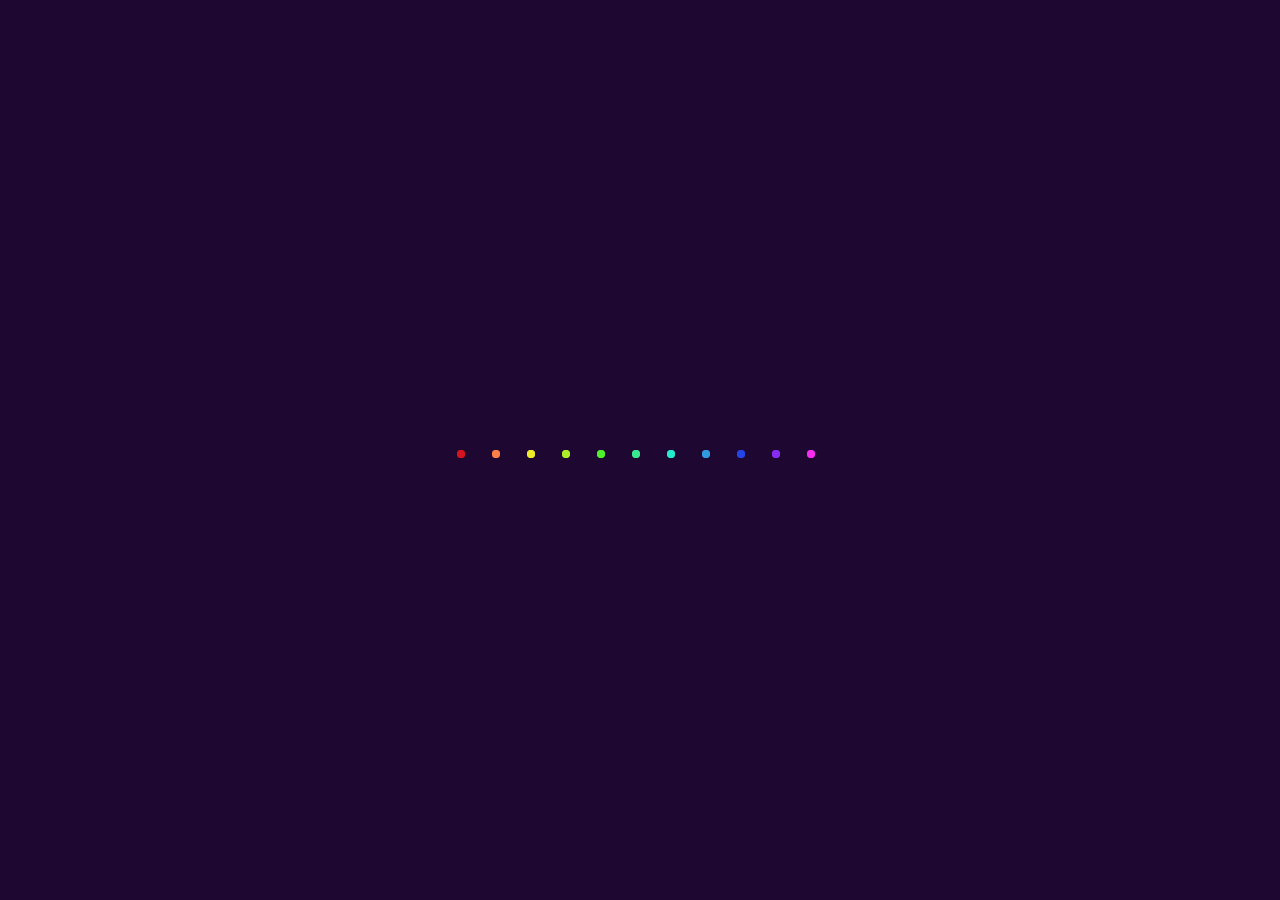
<file: index.html>
<html>
    <head>
        <link href="root.css" rel="stylesheet" type="text/css" />
    </head>
    <body>
        <div class="wrapper">
            <div class="line line1">
                <span class="circle circle-top"></span>
                <div class="dotted">
                    <span class="dot dot-top"></span>
                    <span class="dot dot-middle-top"></span>
                    <span class="dot dot-middle-bottom"></span>
                    <span class="dot dot-bottom"></span>
                </div>
                <span class="circle circle-bottom"></span>
            </div>
            <div class="line line2">
                <span class="circle circle-top"></span>
                <div class="dotted">
                    <span class="dot dot-top"></span>
                    <span class="dot dot-middle-top"></span>
                    <span class="dot dot-middle-bottom"></span>
                    <span class="dot dot-bottom"></span>
                </div>
                <span class="circle circle-bottom"></span>
            </div>
            <div class="line line3">
                <span class="circle circle-top"></span>
                <div class="dotted">
                    <span class="dot dot-top"></span>
                    <span class="dot dot-middle-top"></span>
                    <span class="dot dot-middle-bottom"></span>
                    <span class="dot dot-bottom"></span>
                </div>
                <span class="circle circle-bottom"></span>
            </div>
            <div class="line line4">
                <span class="circle circle-top"></span>
                <div class="dotted">
                    <span class="dot dot-top"></span>
                    <span class="dot dot-middle-top"></span>
                    <span class="dot dot-middle-bottom"></span>
                    <span class="dot dot-bottom"></span>
                </div>
                <span class="circle circle-bottom"></span>
            </div>
            <div class="line line5">
                <span class="circle circle-top"></span>
                <div class="dotted">
                    <span class="dot dot-top"></span>
                    <span class="dot dot-middle-top"></span>
                    <span class="dot dot-middle-bottom"></span>
                    <span class="dot dot-bottom"></span>
                </div>
                <span class="circle circle-bottom"></span>
            </div>
            <div class="line line6">
                <span class="circle circle-top"></span>
                <div class="dotted">
                    <span class="dot dot-top"></span>
                    <span class="dot dot-middle-top"></span>
                    <span class="dot dot-middle-bottom"></span>
                    <span class="dot dot-bottom"></span>
                </div>
                <span class="circle circle-bottom"></span>
            </div>
            <div class="line line7">
                <span class="circle circle-top"></span>
                <div class="dotted">
                    <span class="dot dot-top"></span>
                    <span class="dot dot-middle-top"></span>
                    <span class="dot dot-middle-bottom"></span>
                    <span class="dot dot-bottom"></span>
                </div>
                <span class="circle circle-bottom"></span>
            </div>
            <div class="line line8">
                <span class="circle circle-top"></span>
                <div class="dotted">
                    <span class="dot dot-top"></span>
                    <span class="dot dot-middle-top"></span>
                    <span class="dot dot-middle-bottom"></span>
                    <span class="dot dot-bottom"></span>
                </div>
                <span class="circle circle-bottom"></span>
            </div>
            <div class="line line9">
                <span class="circle circle-top"></span>
                <div class="dotted">
                    <span class="dot dot-top"></span>
                    <span class="dot dot-middle-top"></span>
                    <span class="dot dot-middle-bottom"></span>
                    <span class="dot dot-bottom"></span>
                </div>
                <span class="circle circle-bottom"></span>
            </div>
            <div class="line line10">
                <span class="circle circle-top"></span>
                <div class="dotted">
                    <span class="dot dot-top"></span>
                    <span class="dot dot-middle-top"></span>
                    <span class="dot dot-middle-bottom"></span>
                    <span class="dot dot-bottom"></span>
                </div>
                <span class="circle circle-bottom"></span>
            </div>
            <div class="line line11">
                <span class="circle circle-top"></span>
                <div class="dotted">
                    <span class="dot dot-top"></span>
                    <span class="dot dot-middle-top"></span>
                    <span class="dot dot-middle-bottom"></span>
                    <span class="dot dot-bottom"></span>
                </div>
                <span class="circle circle-bottom"></span>
            </div>
        </div>
    </body>
</html>
</file>
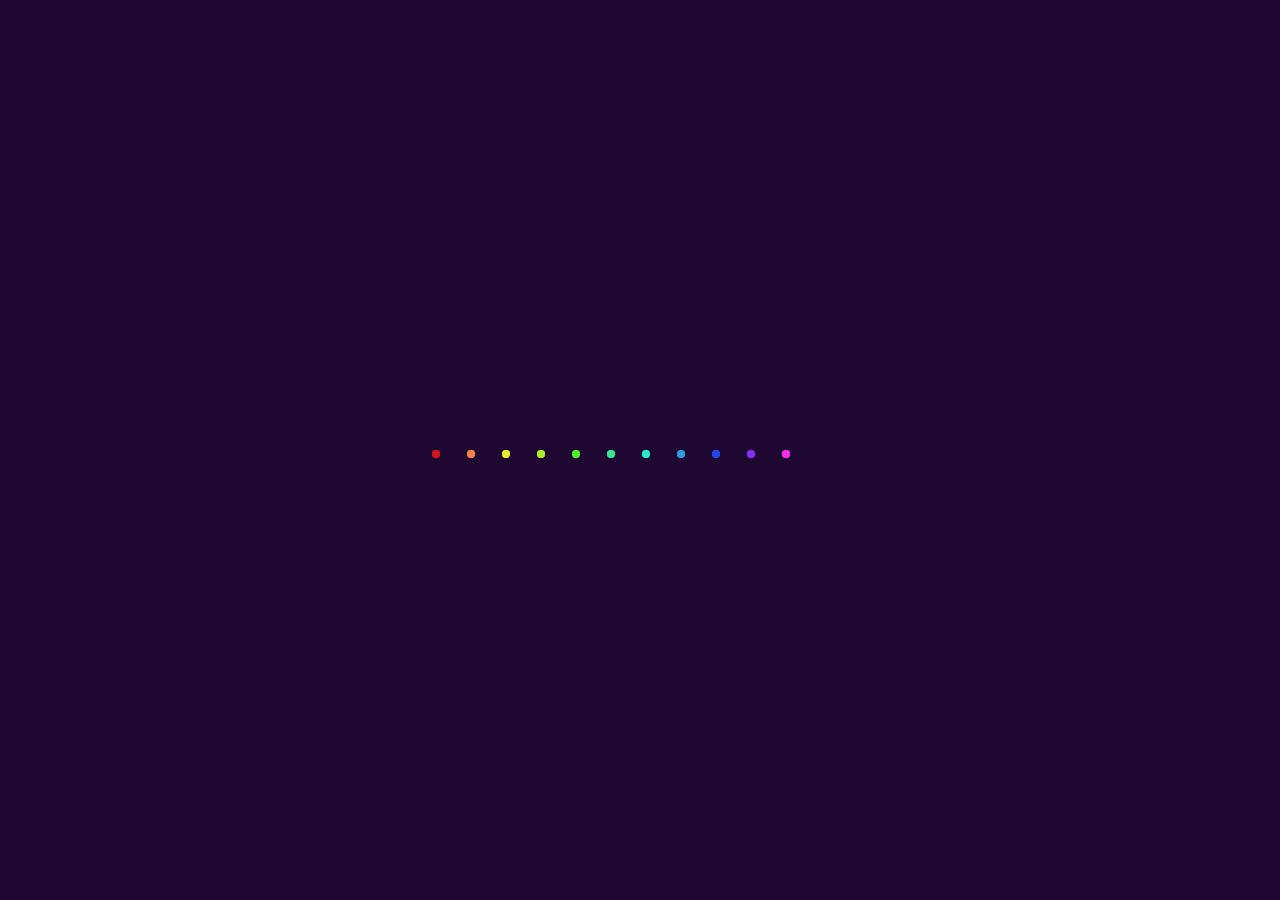
<file: html/index.html>
<html>
    <head>
        <link href="index.css" rel="stylesheet" type="text/css" />
    </head>
    <body>
        <div class="wrapper">
            <div class="line line1">
                <span class="circle circle-top"></span>
                <div class="dotted">
                    <span class="dot dot-top"></span>
                    <span class="dot dot-middle-top"></span>
                    <span class="dot dot-middle-bottom"></span>
                    <span class="dot dot-bottom"></span>
                </div>
                <span class="circle circle-bottom"></span>
            </div>
            <div class="line line2">
                <span class="circle circle-top"></span>
                <div class="dotted">
                    <span class="dot dot-top"></span>
                    <span class="dot dot-middle-top"></span>
                    <span class="dot dot-middle-bottom"></span>
                    <span class="dot dot-bottom"></span>
                </div>
                <span class="circle circle-bottom"></span>
            </div>
            <div class="line line3">
                <span class="circle circle-top"></span>
                <div class="dotted">
                    <span class="dot dot-top"></span>
                    <span class="dot dot-middle-top"></span>
                    <span class="dot dot-middle-bottom"></span>
                    <span class="dot dot-bottom"></span>
                </div>
                <span class="circle circle-bottom"></span>
            </div>
            <div class="line line4">
                <span class="circle circle-top"></span>
                <div class="dotted">
                    <span class="dot dot-top"></span>
                    <span class="dot dot-middle-top"></span>
                    <span class="dot dot-middle-bottom"></span>
                    <span class="dot dot-bottom"></span>
                </div>
                <span class="circle circle-bottom"></span>
            </div>
            <div class="line line5">
                <span class="circle circle-top"></span>
                <div class="dotted">
                    <span class="dot dot-top"></span>
                    <span class="dot dot-middle-top"></span>
                    <span class="dot dot-middle-bottom"></span>
                    <span class="dot dot-bottom"></span>
                </div>
                <span class="circle circle-bottom"></span>
            </div>
            <div class="line line6">
                <span class="circle circle-top"></span>
                <div class="dotted">
                    <span class="dot dot-top"></span>
                    <span class="dot dot-middle-top"></span>
                    <span class="dot dot-middle-bottom"></span>
                    <span class="dot dot-bottom"></span>
                </div>
                <span class="circle circle-bottom"></span>
            </div>
            <div class="line line7">
                <span class="circle circle-top"></span>
                <div class="dotted">
                    <span class="dot dot-top"></span>
                    <span class="dot dot-middle-top"></span>
                    <span class="dot dot-middle-bottom"></span>
                    <span class="dot dot-bottom"></span>
                </div>
                <span class="circle circle-bottom"></span>
            </div>
            <div class="line line8">
                <span class="circle circle-top"></span>
                <div class="dotted">
                    <span class="dot dot-top"></span>
                    <span class="dot dot-middle-top"></span>
                    <span class="dot dot-middle-bottom"></span>
                    <span class="dot dot-bottom"></span>
                </div>
                <span class="circle circle-bottom"></span>
            </div>
            <div class="line line9">
                <span class="circle circle-top"></span>
                <div class="dotted">
                    <span class="dot dot-top"></span>
                    <span class="dot dot-middle-top"></span>
                    <span class="dot dot-middle-bottom"></span>
                    <span class="dot dot-bottom"></span>
                </div>
                <span class="circle circle-bottom"></span>
            </div>
            <div class="line line10">
                <span class="circle circle-top"></span>
                <div class="dotted">
                    <span class="dot dot-top"></span>
                    <span class="dot dot-middle-top"></span>
                    <span class="dot dot-middle-bottom"></span>
                    <span class="dot dot-bottom"></span>
                </div>
                <span class="circle circle-bottom"></span>
            </div>
            <div class="line line11">
                <span class="circle circle-top"></span>
                <div class="dotted">
                    <span class="dot dot-top"></span>
                    <span class="dot dot-middle-top"></span>
                    <span class="dot dot-middle-bottom"></span>
                    <span class="dot dot-bottom"></span>
                </div>
                <span class="circle circle-bottom"></span>
            </div>
        </div>
    </body>
</html>
</file>
<file: root.css>
body{
    background-color: #1E0731;
}

.wrapper{
    position: absolute;
    top: 50%;
    left: 50%;
    margin-top: 0;
    margin-left: -180px;
    width: 100px;
    height: 100px;
}

.line{
    position: absolute;
    top: 0px;
    width: 2px;
    height: 8px;
    background-color: red;
}

.circle{
    position: absolute;
    display: block;
    width: 8px;
    height: 8px;
    border-radius: 50%;
    background-color: blue;
}
.circle-top{
    top: 0px;
    left: -3.5px;
}
.circle-bottom{
    bottom: 0px;
    left: -3.5px;
}

.dot{
    position: absolute;
    display: block;
    width: 4px;
    height: 4px;
    border-radius: 50%;
    left: -1.5px;
}

.line1{
    margin-left: 0px;
    background-color: #2410CB;
    -webkit-animation: line 2s cubic-bezier(0.250, 0, 0.705, 1) infinite;
    animation: line 2s cubic-bezier(0.250, 0, 0.705, 1) infinite;
}
.line1 > span{
    background-color: #D4141E;
}
.line1 > .dotted > .dot{
    background-color: #D4141E;
}
.line1 > .dotted > .dot-top{
    top: 0px;
    -webkit-animation: dot-top 2s cubic-bezier(0.250, 0, 0.705, 1) infinite;
    animation: dot-top 2s cubic-bezier(0.250, 0, 0.705, 1) infinite;
}
.line1 > .dotted > .dot-bottom{
    bottom: 0px;
    -webkit-animation: dot-bottom 2s cubic-bezier(0.250, 0, 0.705, 1) infinite;
    animation: dot-bottom 2s cubic-bezier(0.250, 0, 0.705, 1) infinite;
}
.line1 > .dotted > .dot-middle-top{
    top: 0px;
    -webkit-animation: dot-middle-top 2s cubic-bezier(0.250, 0, 0.705, 1) infinite;
    animation: dot-middle-top 2s cubic-bezier(0.250, 0, 0.705, 1) infinite;
}
.line1 > .dotted > .dot-middle-bottom{
    bottom: 0px;
    -webkit-animation: dot-middle-bottom 2s cubic-bezier(0.250, 0, 0.705, 1) infinite;
    animation: dot-middle-bottom 2s cubic-bezier(0.250, 0, 0.705, 1) infinite;
}

.line2{
    margin-left: 35px;
    background-color: #852DF4;
    -webkit-animation: line 2s cubic-bezier(0.250, 0, 0.705, 1) .05s infinite;
    animation: line 2s cubic-bezier(0.250, 0, 0.705, 1) .05s infinite;
}
.line2 > span{
    background-color: #FC7E48;
}
.line2 > .dotted > .dot{
    background-color: #FC7E48;
}
.line2 > .dotted > .dot-top{
    top: 0px;
    -webkit-animation: dot-top 2s cubic-bezier(0.250, 0, 0.705, 1) .05s infinite;
    animation: dot-top 2s cubic-bezier(0.250, 0, 0.705, 1) .05s infinite;
}
.line2 > .dotted > .dot-bottom{
    bottom: 0px;
    -webkit-animation: dot-bottom 2s cubic-bezier(0.250, 0, 0.705, 1) .05s infinite;
    animation: dot-bottom 2s cubic-bezier(0.250, 0, 0.705, 1) .05s infinite;
}
.line2 > .dotted > .dot-middle-top{
    top: 0px;
    -webkit-animation: dot-middle-top 2s cubic-bezier(0.250, 0, 0.705, 1) .05s infinite;
    animation: dot-middle-top 2s cubic-bezier(0.250, 0, 0.705, 1) .05s infinite;
}
.line2 > .dotted > .dot-middle-bottom{
    bottom: 0px;
    -webkit-animation: dot-middle-bottom 2s cubic-bezier(0.250, 0, 0.705, 1) .05s infinite;
    animation: dot-middle-bottom 2s cubic-bezier(0.250, 0, 0.705, 1) .05s infinite;
}

.line3{
    margin-left: 70px;
    background-color: #F42DF1;
    -webkit-animation: line 2s cubic-bezier(0.250, 0, 0.705, 1) .1s infinite;
    animation: line 2s cubic-bezier(0.250, 0, 0.705, 1) .1s infinite;
}
.line3 > span{
    background-color: #EDEB29;
}
.line3 > .dotted > .dot{
    background-color: #EDEB29;
}
.line3 > .dotted > .dot-top{
    top: 0px;
    -webkit-animation: dot-top 2s cubic-bezier(0.250, 0, 0.705, 1) .1s infinite;
    animation: dot-top 2s cubic-bezier(0.250, 0, 0.705, 1) .1s infinite;
}
.line3 > .dotted > .dot-bottom{
    bottom: 0px;
    -webkit-animation: dot-bottom 2s cubic-bezier(0.250, 0, 0.705, 1) .1s infinite;
    animation: dot-bottom 2s cubic-bezier(0.250, 0, 0.705, 1) .1s infinite;
}
.line3 > .dotted > .dot-middle-top{
    top: 0px;
    -webkit-animation: dot-middle-top 2s cubic-bezier(0.250, 0, 0.705, 1) .1s infinite;
    animation: dot-middle-top 2s cubic-bezier(0.250, 0, 0.705, 1) .1s infinite;
}
.line3 > .dotted > .dot-middle-bottom{
    bottom: 0px;
    -webkit-animation: dot-middle-bottom 2s cubic-bezier(0.250, 0, 0.705, 1) .1s infinite;
    animation: dot-middle-bottom 2s cubic-bezier(0.250, 0, 0.705, 1) .1s infinite;
}

.line4{
    margin-left: 105px;
    background-color: #F91396;
    -webkit-animation: line 2s cubic-bezier(0.250, 0, 0.705, 1) .15s infinite;
    animation: line 2s cubic-bezier(0.250, 0, 0.705, 1) .15s infinite;
}
.line4 > span{
    background-color: #ACED29;
}
.line4 > .dotted > .dot{
    background-color: #ACED29;
}
.line4 > .dotted > .dot-top{
    top: 0px;
    -webkit-animation: dot-top 2s cubic-bezier(0.250, 0, 0.705, 1) .15s infinite;
    animation: dot-top 2s cubic-bezier(0.250, 0, 0.705, 1) .15s infinite;
}
.line4 > .dotted > .dot-bottom{
    bottom: 0px;
    -webkit-animation: dot-bottom 2s cubic-bezier(0.250, 0, 0.705, 1) .15s infinite;
    animation: dot-bottom 2s cubic-bezier(0.250, 0, 0.705, 1) .15s infinite;
}
.line4 > .dotted > .dot-middle-top{
    top: 0px;
    -webkit-animation: dot-middle-top 2s cubic-bezier(0.250, 0, 0.705, 1) .15s infinite;
    animation: dot-middle-top 2s cubic-bezier(0.250, 0, 0.705, 1) .15s infinite;
}
.line4 > .dotted > .dot-middle-bottom{
    bottom: 0px;
    -webkit-animation: dot-middle-bottom 2s cubic-bezier(0.250, 0, 0.705, 1) .15s infinite;
    animation: dot-middle-bottom 2s cubic-bezier(0.250, 0, 0.705, 1) .15s infinite;
}

.line5{
    margin-left: 140px;
    background-color: #D4141E;
    -webkit-animation: line 2s cubic-bezier(0.250, 0, 0.705, 1) .2s infinite;
    animation: line 2s cubic-bezier(0.250, 0, 0.705, 1) .2s infinite;
}
.line5 > span{
    background-color: #4EF02B;
}
.line5 > .dotted > .dot{
    background-color: #4EF02B;
}
.line5 > .dotted > .dot-top{
    top: 0px;
    -webkit-animation: dot-top 2s cubic-bezier(0.250, 0, 0.705, 1) .2s infinite;
    animation: dot-top 2s cubic-bezier(0.250, 0, 0.705, 1) .2s infinite;
}
.line5 > .dotted > .dot-bottom{
    bottom: 0px;
    -webkit-animation: dot-bottom 2s cubic-bezier(0.250, 0, 0.705, 1) .2s infinite;
    animation: dot-bottom 2s cubic-bezier(0.250, 0, 0.705, 1) .2s infinite;
}
.line5 > .dotted > .dot-middle-top{
    top: 0px;
    -webkit-animation: dot-middle-top 2s cubic-bezier(0.250, 0, 0.705, 1) .2s infinite;
    animation: dot-middle-top 2s cubic-bezier(0.250, 0, 0.705, 1) .2s infinite;
}
.line5 > .dotted > .dot-middle-bottom{
    bottom: 0px;
    -webkit-animation: dot-middle-bottom 2s cubic-bezier(0.250, 0, 0.705, 1) .2s infinite;
    animation: dot-middle-bottom 2s cubic-bezier(0.250, 0, 0.705, 1) .2s infinite;
}

.line6{
    margin-left: 175px;
    background-color: #FC7E48;
    -webkit-animation: line 2s cubic-bezier(0.250, 0, 0.705, 1) .25s infinite;
    animation: line 2s cubic-bezier(0.250, 0, 0.705, 1) .25s infinite;
}
.line6 > span{
    background-color: #38E790;
}
.line6 > .dotted > .dot{
    background-color: #38E790;
}
.line6 > .dotted > .dot-top{
    top: 0px;
    -webkit-animation: dot-top 2s cubic-bezier(0.250, 0, 0.705, 1) .25s infinite;
    animation: dot-top 2s cubic-bezier(0.250, 0, 0.705, 1) .25s infinite;
}
.line6 > .dotted > .dot-bottom{
    bottom: 0px;
    -webkit-animation: dot-bottom 2s cubic-bezier(0.250, 0, 0.705, 1) .25s infinite;
    animation: dot-bottom 2s cubic-bezier(0.250, 0, 0.705, 1) .25s infinite;
}
.line6 > .dotted > .dot-middle-top{
    top: 0px;
    -webkit-animation: dot-middle-top 2s cubic-bezier(0.250, 0, 0.705, 1) .25s infinite;
    animation: dot-middle-top 2s cubic-bezier(0.250, 0, 0.705, 1) .25s infinite;
}
.line6 > .dotted > .dot-middle-bottom{
    bottom: 0px;
    -webkit-animation: dot-middle-bottom 2s cubic-bezier(0.250, 0, 0.705, 1) .25s infinite;
    animation: dot-middle-bottom 2s cubic-bezier(0.250, 0, 0.705, 1) .25s infinite;
}

.line7{
    margin-left: 210px;
    background-color: #EDEB29;
    -webkit-animation: line 2s cubic-bezier(0.250, 0, 0.705, 1) .3s infinite;
    animation: line 2s cubic-bezier(0.250, 0, 0.705, 1) .3s infinite;
}
.line7 > span{
    background-color: #25EACC;
}
.line7 > .dotted > .dot{
    background-color: #25EACC;
}
.line7 > .dotted > .dot-top{
    top: 0px;
    -webkit-animation: dot-top 2s cubic-bezier(0.250, 0, 0.705, 1) .3s infinite;
    animation: dot-top 2s cubic-bezier(0.250, 0, 0.705, 1) .3s infinite;
}
.line7 > .dotted > .dot-bottom{
    bottom: 0px;
    -webkit-animation: dot-bottom 2s cubic-bezier(0.250, 0, 0.705, 1) .3s infinite;
    animation: dot-bottom 2s cubic-bezier(0.250, 0, 0.705, 1) .3s infinite;
}
.line7 > .dotted > .dot-middle-top{
    top: 0px;
    -webkit-animation: dot-middle-top 2s cubic-bezier(0.250, 0, 0.705, 1) .3s infinite;
    animation: dot-middle-top 2s cubic-bezier(0.250, 0, 0.705, 1) .3s infinite;
}
.line7 > .dotted > .dot-middle-bottom{
    bottom: 0px;
    -webkit-animation: dot-middle-bottom 2s cubic-bezier(0.250, 0, 0.705, 1) .3s infinite;
    animation: dot-middle-bottom 2s cubic-bezier(0.250, 0, 0.705, 1) .3s infinite;
}

.line8{
    margin-left: 245px;
    background-color: #ACED29;
    -webkit-animation: line 2s cubic-bezier(0.250, 0, 0.705, 1) .35s infinite;
    animation: line 2s cubic-bezier(0.250, 0, 0.705, 1) .35s infinite;
}
.line8 > span{
    background-color: #309CDF;
}
.line8 > .dotted > .dot{
    background-color: #309CDF;
}
.line8 > .dotted > .dot-top{
    top: 0px;
    -webkit-animation: dot-top 2s cubic-bezier(0.250, 0, 0.705, 1) .35s infinite;
    animation: dot-top 2s cubic-bezier(0.250, 0, 0.705, 1) .35s infinite;
}
.line8 > .dotted > .dot-bottom{
    bottom: 0px;
    -webkit-animation: dot-bottom 2s cubic-bezier(0.250, 0, 0.705, 1) .35s infinite;
    animation: dot-bottom 2s cubic-bezier(0.250, 0, 0.705, 1) .35s infinite;
}
.line8 > .dotted > .dot-middle-top{
    top: 0px;
    -webkit-animation: dot-middle-top 2s cubic-bezier(0.250, 0, 0.705, 1) .35s infinite;
    animation: dot-middle-top 2s cubic-bezier(0.250, 0, 0.705, 1) .35s infinite;
}
.line8 > .dotted > .dot-middle-bottom{
    bottom: 0px;
    -webkit-animation: dot-middle-bottom 2s cubic-bezier(0.250, 0, 0.705, 1) .35s infinite;
    animation: dot-middle-bottom 2s cubic-bezier(0.250, 0, 0.705, 1) .35s infinite;
}

.line9{
    margin-left: 280px;
    background-color: #4EF02B;
    -webkit-animation: line 2s cubic-bezier(0.250, 0, 0.705, 1) .4s infinite;
    animation: line 2s cubic-bezier(0.250, 0, 0.705, 1) .4s infinite;
}
.line9 > span{
    background-color: #2544E7;
}
.line9 > .dotted > .dot{
    background-color: #2544E7;
}
.line9 > .dotted > .dot-top{
    top: 0px;
    -webkit-animation: dot-top 2s cubic-bezier(0.250, 0, 0.705, 1) .4s infinite;
    animation: dot-top 2s cubic-bezier(0.250, 0, 0.705, 1) .4s infinite;
}
.line9 > .dotted > .dot-bottom{
    bottom: 0px;
    -webkit-animation: dot-bottom 2s cubic-bezier(0.250, 0, 0.705, 1) .4s infinite;
    animation: dot-bottom 2s cubic-bezier(0.250, 0, 0.705, 1) .4s infinite;
}
.line9 > .dotted > .dot-middle-top{
    top: 0px;
    -webkit-animation: dot-middle-top 2s cubic-bezier(0.250, 0, 0.705, 1) .4s infinite;
    animation: dot-middle-top 2s cubic-bezier(0.250, 0, 0.705, 1) .4s infinite;
}
.line9 > .dotted > .dot-middle-bottom{
    bottom: 0px;
    -webkit-animation: dot-middle-bottom 2s cubic-bezier(0.250, 0, 0.705, 1) .4s infinite;
    animation: dot-middle-bottom 2s cubic-bezier(0.250, 0, 0.705, 1) .4s infinite;
}

.line10{
    margin-left: 315px;
    background-color: #38E790;
    -webkit-animation: line 2s cubic-bezier(0.250, 0, 0.705, 1) .45s infinite;
    animation: line 2s cubic-bezier(0.250, 0, 0.705, 1) .45s infinite;
}
.line10 > span{
    background-color: #852DF4;
}
.line10 > .dotted > .dot{
    background-color: #852DF4;
}
.line10 > .dotted > .dot-top{
    top: 0px;
    -webkit-animation: dot-top 2s cubic-bezier(0.250, 0, 0.705, 1) .45s infinite;
    animation: dot-top 2s cubic-bezier(0.250, 0, 0.705, 1) .45s infinite;
}
.line10 > .dotted > .dot-bottom{
    bottom: 0px;
    -webkit-animation: dot-bottom 2s cubic-bezier(0.250, 0, 0.705, 1) .45s infinite;
    animation: dot-bottom 2s cubic-bezier(0.250, 0, 0.705, 1) .45s infinite;
}
.line10 > .dotted > .dot-middle-top{
    top: 0px;
    -webkit-animation: dot-middle-top 2s cubic-bezier(0.250, 0, 0.705, 1) .45s infinite;
    animation: dot-middle-top 2s cubic-bezier(0.250, 0, 0.705, 1) .45s infinite;
}
.line10 > .dotted > .dot-middle-bottom{
    bottom: 0px;
    -webkit-animation: dot-middle-bottom 2s cubic-bezier(0.250, 0, 0.705, 1) .45s infinite;
    animation: dot-middle-bottom 2s cubic-bezier(0.250, 0, 0.705, 1) .45s infinite;
}

.line11{
    margin-left: 350px;
    background-color: #25EACC;
    -webkit-animation: line 2s cubic-bezier(0.250, 0, 0.705, 1) .5s infinite;
    animation: line 2s cubic-bezier(0.250, 0, 0.705, 1) .5s infinite;
}
.line11 > span{
    background-color: #F42DF1;
}
.line11 > .dotted > .dot{
    background-color: #F42DF1;
}
.line11 > .dotted > .dot-top{
    top: 0px;
    -webkit-animation: dot-top 2s cubic-bezier(0.250, 0, 0.705, 1) .5s infinite;
    animation: dot-top 2s cubic-bezier(0.250, 0, 0.705, 1) .5s infinite;

}
.line11 > .dotted > .dot-bottom{
    bottom: 0px;
    -webkit-animation: dot-bottom 2s cubic-bezier(0.250, 0, 0.705, 1) .5s infinite;
    animation: dot-bottom 2s cubic-bezier(0.250, 0, 0.705, 1) .5s infinite;
}
.line11 > .dotted > .dot-middle-top{
    top: 0px;
    -webkit-animation: dot-middle-top 2s cubic-bezier(0.250, 0, 0.705, 1) .5s infinite;
    animation: dot-middle-top 2s cubic-bezier(0.250, 0, 0.705, 1) .5s infinite;
}
.line11 > .dotted > .dot-middle-bottom{
    bottom: 0px;
    -webkit-animation: dot-middle-bottom 2s cubic-bezier(0.250, 0, 0.705, 1) .5s infinite;
    animation: dot-middle-bottom 2s cubic-bezier(0.250, 0, 0.705, 1) .5s infinite;
}

@-webkit-keyframes line{
    0%{height: 4px; top: 0px; left: 0px; -webkit-transform: rotate(-65deg)}
    10%{height: 220px; top: -110px; left: 15px;}
    45%{height: 200px; top: -100px; left: 25px;}
    70%{height: 8px; top: 0px; left: 25px; -webkit-transform: rotate(0deg);}
    100%{height: 8px; top: 0px; left: 15px; -webkit-transform: rotate(0deg);}
}
@-webkit-keyframes dot-top{
    0%{top: -30px}
    10%{top: -30px;}
    45%{top: -25px;}
    60%{top: 0px;}
    100%{top: 0px;}
}
@-webkit-keyframes dot-bottom{
    0%{bottom: -30px}
    10%{bottom: -30px;}
    45%{bottom: -25px;}
    60%{bottom: 0px;}
    100%{bottom: 0px;}
}
@-webkit-keyframes dot-middle-top{
    0%{}
    10%{}
    45%{top: 98px;}
    70%{top: -50px;}
    85%{top: 0px;}
    100%{top: 0px;}
}
@-webkit-keyframes dot-middle-bottom{
    0%{}
    10%{}
    45%{bottom: 98px;}
    70%{bottom: -50px;}
    85%{bottom: 0px;}
    100%{bottom: 0px;}
}

@keyframes line{
    0%{height: 4px; top: 0px; left: 0px; transform: rotate(-65deg)}
    10%{height: 220px; top: -110px; left: 15px;}
    45%{height: 200px; top: -100px; left: 25px;}
    70%{height: 8px; top: 0px; left: 25px; transform: rotate(0deg);}
    100%{height: 8px; top: 0px; left: 15px; transform: rotate(0deg);}
}
@keyframes dot-top{
    0%{top: -30px}
    10%{top: -30px;}
    45%{top: -25px;}
    60%{top: 0px;}
    100%{top: 0px;}
}
@keyframes dot-bottom{
    0%{bottom: -30px}
    10%{bottom: -30px;}
    45%{bottom: -25px;}
    60%{bottom: 0px;}
    100%{bottom: 0px;}
}
@keyframes dot-middle-top{
    0%{}
    10%{}
    45%{top: 78px;}
    70%{top: -50px;}
    85%{top: 0px;}
    100%{top: 0px;}
}
@keyframes dot-middle-bottom{
    0%{}
    10%{}
    45%{bottom: 78px;}
    70%{bottom: -50px;}
    85%{bottom: 0px;}
    100%{bottom: 0px;}
}
</file>
<file: html/index.css>
body{
    background-color: #1E0731;
}

.wrapper{
    position: absolute;
    top: 50%;
    left: 50%;
    margin-top: 0;
    margin-left: -205px;
    width: 100px;
    height: 100px;
}

.line{
    position: absolute;
    top: 0px;
    width: 2px;
    height: 8px;
    background-color: red;
}

.circle{
    position: absolute;
    display: block;
    width: 8px;
    height: 8px;
    border-radius: 50%;
    background-color: blue;
}
.circle-top{
    top: 0px;
    left: -3.5px;
}
.circle-bottom{
    bottom: 0px;
    left: -3.5px;
}

.dot{
    position: absolute;
    display: block;
    width: 4px;
    height: 4px;
    border-radius: 50%;
    left: -1.5px;
}

.line1{
    margin-left: 0px;
    background-color: #2410CB;
    -webkit-animation: line 2s cubic-bezier(0.250, 0, 0.705, 1) infinite;
    animation: line 2s cubic-bezier(0.250, 0, 0.705, 1) infinite;
}
.line1 > span{
    background-color: #D4141E;
}
.line1 > .dotted > .dot{
    background-color: #D4141E;
}
.line1 > .dotted > .dot-top{
    top: 0px;
    -webkit-animation: dot-top 2s cubic-bezier(0.250, 0, 0.705, 1) infinite;
    animation: dot-top 2s cubic-bezier(0.250, 0, 0.705, 1) infinite;
}
.line1 > .dotted > .dot-bottom{
    bottom: 0px;
    -webkit-animation: dot-bottom 2s cubic-bezier(0.250, 0, 0.705, 1) infinite;
    animation: dot-bottom 2s cubic-bezier(0.250, 0, 0.705, 1) infinite;
}
.line1 > .dotted > .dot-middle-top{
    top: 0px;
    -webkit-animation: dot-middle-top 2s cubic-bezier(0.250, 0, 0.705, 1) infinite;
    animation: dot-middle-top 2s cubic-bezier(0.250, 0, 0.705, 1) infinite;
}
.line1 > .dotted > .dot-middle-bottom{
    bottom: 0px;
    -webkit-animation: dot-middle-bottom 2s cubic-bezier(0.250, 0, 0.705, 1) infinite;
    animation: dot-middle-bottom 2s cubic-bezier(0.250, 0, 0.705, 1) infinite;
}

.line2{
    margin-left: 35px;
    background-color: #852DF4;
    -webkit-animation: line 2s cubic-bezier(0.250, 0, 0.705, 1) .05s infinite;
    animation: line 2s cubic-bezier(0.250, 0, 0.705, 1) .05s infinite;
}
.line2 > span{
    background-color: #FC7E48;
}
.line2 > .dotted > .dot{
    background-color: #FC7E48;
}
.line2 > .dotted > .dot-top{
    top: 0px;
    -webkit-animation: dot-top 2s cubic-bezier(0.250, 0, 0.705, 1) .05s infinite;
    animation: dot-top 2s cubic-bezier(0.250, 0, 0.705, 1) .05s infinite;
}
.line2 > .dotted > .dot-bottom{
    bottom: 0px;
    -webkit-animation: dot-bottom 2s cubic-bezier(0.250, 0, 0.705, 1) .05s infinite;
    animation: dot-bottom 2s cubic-bezier(0.250, 0, 0.705, 1) .05s infinite;
}
.line2 > .dotted > .dot-middle-top{
    top: 0px;
    -webkit-animation: dot-middle-top 2s cubic-bezier(0.250, 0, 0.705, 1) .05s infinite;
    animation: dot-middle-top 2s cubic-bezier(0.250, 0, 0.705, 1) .05s infinite;
}
.line2 > .dotted > .dot-middle-bottom{
    bottom: 0px;
    -webkit-animation: dot-middle-bottom 2s cubic-bezier(0.250, 0, 0.705, 1) .05s infinite;
    animation: dot-middle-bottom 2s cubic-bezier(0.250, 0, 0.705, 1) .05s infinite;
}

.line3{
    margin-left: 70px;
    background-color: #F42DF1;
    -webkit-animation: line 2s cubic-bezier(0.250, 0, 0.705, 1) .1s infinite;
    animation: line 2s cubic-bezier(0.250, 0, 0.705, 1) .1s infinite;
}
.line3 > span{
    background-color: #EDEB29;
}
.line3 > .dotted > .dot{
    background-color: #EDEB29;
}
.line3 > .dotted > .dot-top{
    top: 0px;
    -webkit-animation: dot-top 2s cubic-bezier(0.250, 0, 0.705, 1) .1s infinite;
    animation: dot-top 2s cubic-bezier(0.250, 0, 0.705, 1) .1s infinite;
}
.line3 > .dotted > .dot-bottom{
    bottom: 0px;
    -webkit-animation: dot-bottom 2s cubic-bezier(0.250, 0, 0.705, 1) .1s infinite;
    animation: dot-bottom 2s cubic-bezier(0.250, 0, 0.705, 1) .1s infinite;
}
.line3 > .dotted > .dot-middle-top{
    top: 0px;
    -webkit-animation: dot-middle-top 2s cubic-bezier(0.250, 0, 0.705, 1) .1s infinite;
    animation: dot-middle-top 2s cubic-bezier(0.250, 0, 0.705, 1) .1s infinite;
}
.line3 > .dotted > .dot-middle-bottom{
    bottom: 0px;
    -webkit-animation: dot-middle-bottom 2s cubic-bezier(0.250, 0, 0.705, 1) .1s infinite;
    animation: dot-middle-bottom 2s cubic-bezier(0.250, 0, 0.705, 1) .1s infinite;
}

.line4{
    margin-left: 105px;
    background-color: #F91396;
    -webkit-animation: line 2s cubic-bezier(0.250, 0, 0.705, 1) .15s infinite;
    animation: line 2s cubic-bezier(0.250, 0, 0.705, 1) .15s infinite;
}
.line4 > span{
    background-color: #ACED29;
}
.line4 > .dotted > .dot{
    background-color: #ACED29;
}
.line4 > .dotted > .dot-top{
    top: 0px;
    -webkit-animation: dot-top 2s cubic-bezier(0.250, 0, 0.705, 1) .15s infinite;
    animation: dot-top 2s cubic-bezier(0.250, 0, 0.705, 1) .15s infinite;
}
.line4 > .dotted > .dot-bottom{
    bottom: 0px;
    -webkit-animation: dot-bottom 2s cubic-bezier(0.250, 0, 0.705, 1) .15s infinite;
    animation: dot-bottom 2s cubic-bezier(0.250, 0, 0.705, 1) .15s infinite;
}
.line4 > .dotted > .dot-middle-top{
    top: 0px;
    -webkit-animation: dot-middle-top 2s cubic-bezier(0.250, 0, 0.705, 1) .15s infinite;
    animation: dot-middle-top 2s cubic-bezier(0.250, 0, 0.705, 1) .15s infinite;
}
.line4 > .dotted > .dot-middle-bottom{
    bottom: 0px;
    -webkit-animation: dot-middle-bottom 2s cubic-bezier(0.250, 0, 0.705, 1) .15s infinite;
    animation: dot-middle-bottom 2s cubic-bezier(0.250, 0, 0.705, 1) .15s infinite;
}

.line5{
    margin-left: 140px;
    background-color: #D4141E;
    -webkit-animation: line 2s cubic-bezier(0.250, 0, 0.705, 1) .2s infinite;
    animation: line 2s cubic-bezier(0.250, 0, 0.705, 1) .2s infinite;
}
.line5 > span{
    background-color: #4EF02B;
}
.line5 > .dotted > .dot{
    background-color: #4EF02B;
}
.line5 > .dotted > .dot-top{
    top: 0px;
    -webkit-animation: dot-top 2s cubic-bezier(0.250, 0, 0.705, 1) .2s infinite;
    animation: dot-top 2s cubic-bezier(0.250, 0, 0.705, 1) .2s infinite;
}
.line5 > .dotted > .dot-bottom{
    bottom: 0px;
    -webkit-animation: dot-bottom 2s cubic-bezier(0.250, 0, 0.705, 1) .2s infinite;
    animation: dot-bottom 2s cubic-bezier(0.250, 0, 0.705, 1) .2s infinite;
}
.line5 > .dotted > .dot-middle-top{
    top: 0px;
    -webkit-animation: dot-middle-top 2s cubic-bezier(0.250, 0, 0.705, 1) .2s infinite;
    animation: dot-middle-top 2s cubic-bezier(0.250, 0, 0.705, 1) .2s infinite;
}
.line5 > .dotted > .dot-middle-bottom{
    bottom: 0px;
    -webkit-animation: dot-middle-bottom 2s cubic-bezier(0.250, 0, 0.705, 1) .2s infinite;
    animation: dot-middle-bottom 2s cubic-bezier(0.250, 0, 0.705, 1) .2s infinite;
}

.line6{
    margin-left: 175px;
    background-color: #FC7E48;
    -webkit-animation: line 2s cubic-bezier(0.250, 0, 0.705, 1) .25s infinite;
    animation: line 2s cubic-bezier(0.250, 0, 0.705, 1) .25s infinite;
}
.line6 > span{
    background-color: #38E790;
}
.line6 > .dotted > .dot{
    background-color: #38E790;
}
.line6 > .dotted > .dot-top{
    top: 0px;
    -webkit-animation: dot-top 2s cubic-bezier(0.250, 0, 0.705, 1) .25s infinite;
    animation: dot-top 2s cubic-bezier(0.250, 0, 0.705, 1) .25s infinite;
}
.line6 > .dotted > .dot-bottom{
    bottom: 0px;
    -webkit-animation: dot-bottom 2s cubic-bezier(0.250, 0, 0.705, 1) .25s infinite;
    animation: dot-bottom 2s cubic-bezier(0.250, 0, 0.705, 1) .25s infinite;
}
.line6 > .dotted > .dot-middle-top{
    top: 0px;
    -webkit-animation: dot-middle-top 2s cubic-bezier(0.250, 0, 0.705, 1) .25s infinite;
    animation: dot-middle-top 2s cubic-bezier(0.250, 0, 0.705, 1) .25s infinite;
}
.line6 > .dotted > .dot-middle-bottom{
    bottom: 0px;
    -webkit-animation: dot-middle-bottom 2s cubic-bezier(0.250, 0, 0.705, 1) .25s infinite;
    animation: dot-middle-bottom 2s cubic-bezier(0.250, 0, 0.705, 1) .25s infinite;
}

.line7{
    margin-left: 210px;
    background-color: #EDEB29;
    -webkit-animation: line 2s cubic-bezier(0.250, 0, 0.705, 1) .3s infinite;
    animation: line 2s cubic-bezier(0.250, 0, 0.705, 1) .3s infinite;
}
.line7 > span{
    background-color: #25EACC;
}
.line7 > .dotted > .dot{
    background-color: #25EACC;
}
.line7 > .dotted > .dot-top{
    top: 0px;
    -webkit-animation: dot-top 2s cubic-bezier(0.250, 0, 0.705, 1) .3s infinite;
    animation: dot-top 2s cubic-bezier(0.250, 0, 0.705, 1) .3s infinite;
}
.line7 > .dotted > .dot-bottom{
    bottom: 0px;
    -webkit-animation: dot-bottom 2s cubic-bezier(0.250, 0, 0.705, 1) .3s infinite;
    animation: dot-bottom 2s cubic-bezier(0.250, 0, 0.705, 1) .3s infinite;
}
.line7 > .dotted > .dot-middle-top{
    top: 0px;
    -webkit-animation: dot-middle-top 2s cubic-bezier(0.250, 0, 0.705, 1) .3s infinite;
    animation: dot-middle-top 2s cubic-bezier(0.250, 0, 0.705, 1) .3s infinite;
}
.line7 > .dotted > .dot-middle-bottom{
    bottom: 0px;
    -webkit-animation: dot-middle-bottom 2s cubic-bezier(0.250, 0, 0.705, 1) .3s infinite;
    animation: dot-middle-bottom 2s cubic-bezier(0.250, 0, 0.705, 1) .3s infinite;
}

.line8{
    margin-left: 245px;
    background-color: #ACED29;
    -webkit-animation: line 2s cubic-bezier(0.250, 0, 0.705, 1) .35s infinite;
    animation: line 2s cubic-bezier(0.250, 0, 0.705, 1) .35s infinite;
}
.line8 > span{
    background-color: #309CDF;
}
.line8 > .dotted > .dot{
    background-color: #309CDF;
}
.line8 > .dotted > .dot-top{
    top: 0px;
    -webkit-animation: dot-top 2s cubic-bezier(0.250, 0, 0.705, 1) .35s infinite;
    animation: dot-top 2s cubic-bezier(0.250, 0, 0.705, 1) .35s infinite;
}
.line8 > .dotted > .dot-bottom{
    bottom: 0px;
    -webkit-animation: dot-bottom 2s cubic-bezier(0.250, 0, 0.705, 1) .35s infinite;
    animation: dot-bottom 2s cubic-bezier(0.250, 0, 0.705, 1) .35s infinite;
}
.line8 > .dotted > .dot-middle-top{
    top: 0px;
    -webkit-animation: dot-middle-top 2s cubic-bezier(0.250, 0, 0.705, 1) .35s infinite;
    animation: dot-middle-top 2s cubic-bezier(0.250, 0, 0.705, 1) .35s infinite;
}
.line8 > .dotted > .dot-middle-bottom{
    bottom: 0px;
    -webkit-animation: dot-middle-bottom 2s cubic-bezier(0.250, 0, 0.705, 1) .35s infinite;
    animation: dot-middle-bottom 2s cubic-bezier(0.250, 0, 0.705, 1) .35s infinite;
}

.line9{
    margin-left: 280px;
    background-color: #4EF02B;
    -webkit-animation: line 2s cubic-bezier(0.250, 0, 0.705, 1) .4s infinite;
    animation: line 2s cubic-bezier(0.250, 0, 0.705, 1) .4s infinite;
}
.line9 > span{
    background-color: #2544E7;
}
.line9 > .dotted > .dot{
    background-color: #2544E7;
}
.line9 > .dotted > .dot-top{
    top: 0px;
    -webkit-animation: dot-top 2s cubic-bezier(0.250, 0, 0.705, 1) .4s infinite;
    animation: dot-top 2s cubic-bezier(0.250, 0, 0.705, 1) .4s infinite;
}
.line9 > .dotted > .dot-bottom{
    bottom: 0px;
    -webkit-animation: dot-bottom 2s cubic-bezier(0.250, 0, 0.705, 1) .4s infinite;
    animation: dot-bottom 2s cubic-bezier(0.250, 0, 0.705, 1) .4s infinite;
}
.line9 > .dotted > .dot-middle-top{
    top: 0px;
    -webkit-animation: dot-middle-top 2s cubic-bezier(0.250, 0, 0.705, 1) .4s infinite;
    animation: dot-middle-top 2s cubic-bezier(0.250, 0, 0.705, 1) .4s infinite;
}
.line9 > .dotted > .dot-middle-bottom{
    bottom: 0px;
    -webkit-animation: dot-middle-bottom 2s cubic-bezier(0.250, 0, 0.705, 1) .4s infinite;
    animation: dot-middle-bottom 2s cubic-bezier(0.250, 0, 0.705, 1) .4s infinite;
}

.line10{
    margin-left: 315px;
    background-color: #38E790;
    -webkit-animation: line 2s cubic-bezier(0.250, 0, 0.705, 1) .45s infinite;
    animation: line 2s cubic-bezier(0.250, 0, 0.705, 1) .45s infinite;
}
.line10 > span{
    background-color: #852DF4;
}
.line10 > .dotted > .dot{
    background-color: #852DF4;
}
.line10 > .dotted > .dot-top{
    top: 0px;
    -webkit-animation: dot-top 2s cubic-bezier(0.250, 0, 0.705, 1) .45s infinite;
    animation: dot-top 2s cubic-bezier(0.250, 0, 0.705, 1) .45s infinite;
}
.line10 > .dotted > .dot-bottom{
    bottom: 0px;
    -webkit-animation: dot-bottom 2s cubic-bezier(0.250, 0, 0.705, 1) .45s infinite;
    animation: dot-bottom 2s cubic-bezier(0.250, 0, 0.705, 1) .45s infinite;
}
.line10 > .dotted > .dot-middle-top{
    top: 0px;
    -webkit-animation: dot-middle-top 2s cubic-bezier(0.250, 0, 0.705, 1) .45s infinite;
    animation: dot-middle-top 2s cubic-bezier(0.250, 0, 0.705, 1) .45s infinite;
}
.line10 > .dotted > .dot-middle-bottom{
    bottom: 0px;
    -webkit-animation: dot-middle-bottom 2s cubic-bezier(0.250, 0, 0.705, 1) .45s infinite;
    animation: dot-middle-bottom 2s cubic-bezier(0.250, 0, 0.705, 1) .45s infinite;
}

.line11{
    margin-left: 350px;
    background-color: #25EACC;
    -webkit-animation: line 2s cubic-bezier(0.250, 0, 0.705, 1) .5s infinite;
    animation: line 2s cubic-bezier(0.250, 0, 0.705, 1) .5s infinite;
}
.line11 > span{
    background-color: #F42DF1;
}
.line11 > .dotted > .dot{
    background-color: #F42DF1;
}
.line11 > .dotted > .dot-top{
    top: 0px;
    -webkit-animation: dot-top 2s cubic-bezier(0.250, 0, 0.705, 1) .5s infinite;
    animation: dot-top 2s cubic-bezier(0.250, 0, 0.705, 1) .5s infinite;

}
.line11 > .dotted > .dot-bottom{
    bottom: 0px;
    -webkit-animation: dot-bottom 2s cubic-bezier(0.250, 0, 0.705, 1) .5s infinite;
    animation: dot-bottom 2s cubic-bezier(0.250, 0, 0.705, 1) .5s infinite;
}
.line11 > .dotted > .dot-middle-top{
    top: 0px;
    -webkit-animation: dot-middle-top 2s cubic-bezier(0.250, 0, 0.705, 1) .5s infinite;
    animation: dot-middle-top 2s cubic-bezier(0.250, 0, 0.705, 1) .5s infinite;
}
.line11 > .dotted > .dot-middle-bottom{
    bottom: 0px;
    -webkit-animation: dot-middle-bottom 2s cubic-bezier(0.250, 0, 0.705, 1) .5s infinite;
    animation: dot-middle-bottom 2s cubic-bezier(0.250, 0, 0.705, 1) .5s infinite;
}

@-webkit-keyframes line{
    0%{height: 4px; top: 0px; left: 0px; -webkit-transform: rotate(-65deg)}
    10%{height: 220px; top: -110px; left: 15px;}
    45%{height: 200px; top: -100px; left: 25px;}
    70%{height: 8px; top: 0px; left: 25px; -webkit-transform: rotate(0deg);}
    100%{height: 8px; top: 0px; left: 15px; -webkit-transform: rotate(0deg);}
}
@-webkit-keyframes dot-top{
    0%{top: -30px}
    10%{top: -30px;}
    45%{top: -25px;}
    60%{top: 0px;}
    100%{top: 0px;}
}
@-webkit-keyframes dot-bottom{
    0%{bottom: -30px}
    10%{bottom: -30px;}
    45%{bottom: -25px;}
    60%{bottom: 0px;}
    100%{bottom: 0px;}
}
@-webkit-keyframes dot-middle-top{
    0%{}
    10%{}
    45%{top: 98px;}
    70%{top: -50px;}
    85%{top: 0px;}
    100%{top: 0px;}
}
@-webkit-keyframes dot-middle-bottom{
    0%{}
    10%{}
    45%{bottom: 98px;}
    70%{bottom: -50px;}
    85%{bottom: 0px;}
    100%{bottom: 0px;}
}

@keyframes line{
    0%{height: 4px; top: 0px; left: 0px; transform: rotate(-65deg)}
    10%{height: 220px; top: -110px; left: 15px;}
    45%{height: 200px; top: -100px; left: 25px;}
    70%{height: 8px; top: 0px; left: 25px; transform: rotate(0deg);}
    100%{height: 8px; top: 0px; left: 15px; transform: rotate(0deg);}
}
@keyframes dot-top{
    0%{top: -30px}
    10%{top: -30px;}
    45%{top: -25px;}
    60%{top: 0px;}
    100%{top: 0px;}
}
@keyframes dot-bottom{
    0%{bottom: -30px}
    10%{bottom: -30px;}
    45%{bottom: -25px;}
    60%{bottom: 0px;}
    100%{bottom: 0px;}
}
@keyframes dot-middle-top{
    0%{}
    10%{}
    45%{top: 78px;}
    70%{top: -50px;}
    85%{top: 0px;}
    100%{top: 0px;}
}
@keyframes dot-middle-bottom{
    0%{}
    10%{}
    45%{bottom: 78px;}
    70%{bottom: -50px;}
    85%{bottom: 0px;}
    100%{bottom: 0px;}
}
</file>
